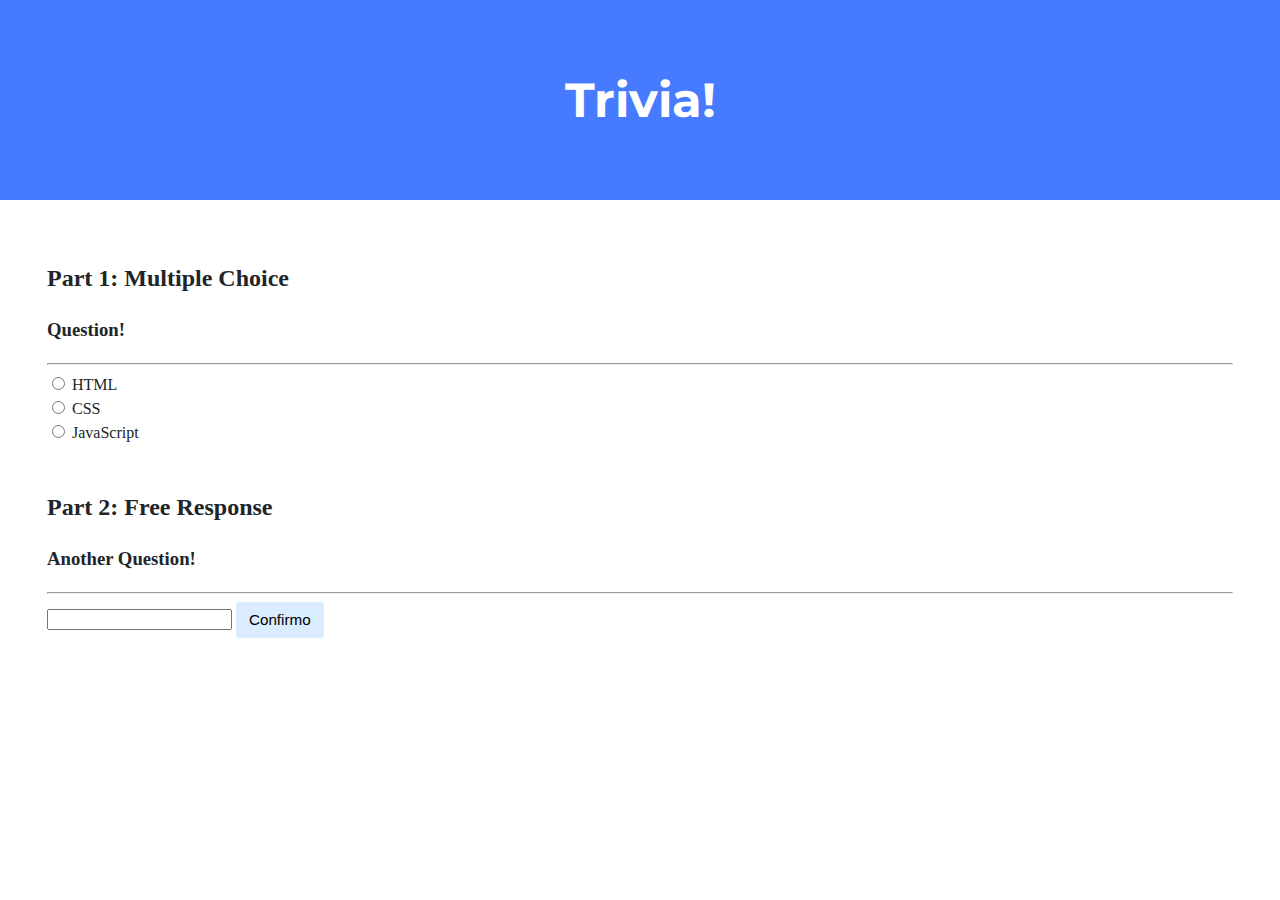
<file: trivia/index.html>
<!DOCTYPE html>
<html lang="en">

  <head>
    <link href="https://fonts.googleapis.com/css2?family=Montserrat:wght@500&display=swap" rel="stylesheet">
    <link href="styles.css" rel="stylesheet">
    <title>Trivia!</title>
  </head>

  <body>
    <div class="header">
      <h1>Trivia!</h1>
    </div>
    <div class="container">
      <div class="section">
        <h2>Part 1: Multiple Choice </h2>
        <h3 id="q-1">Question!</h3>
        <hr>
        <input type="radio" id="html" name="fav_language" value="HTML">
        <label for="html">HTML</label><br>
        <input type="radio" id="css" name="fav_language" value="CSS">
        <label for="css">CSS</label><br>
        <input type="radio" id="js" name="fav_language" value="JavaScript">
        <label for="javascript">JavaScript</label>
      </div>

      <div class="section">
        <h2>Part 2: Free Response</h2>
        <h3 id="q-2">Another Question!</h3>
        <hr>
        <input type="textarea" id="text">
        <button onclick="onClick()">Confirmo</button>
      </div>
    </div>
  </body>
  <script>
    const showMsg = (answer) => {
      const msg = document.createElement("div");
      if (answer) {
        msg.color = "green";
        msg.innerHTML = "Correct!";
      } else {
        msg.color = "red";
        msg.innerHTML = "Incorrect";
      }
      document.querySelector("#q-1").append(msg);
    };

    document.getElementById("html").addEventListener("click", (e) => {
      e.target.style.accentColor = "red";
      showMsg(false);
    });
    document.getElementById("css").addEventListener("click", (e) => {
      e.target.style.accentColor = "red";
      showMsg(false);
    });
    document.getElementById("js").addEventListener("click", (e) => {
      e.target.style.accentColor = "green";
      showMsg(true);
    });

    const onClick = () => {
      const msg = document.createElement("div");
      const text = document.getElementById("text");
      const answer = text.value;
      if (answer === "Suka") {
        text.style.background = "green";
        msg.innerHTML = "Correct!";
      } else {
        text.style.background = "red";
        msg.innerHTML = "Incorrect";
      }
      text.after(msg);
    }
  </script>

</html>
</file>
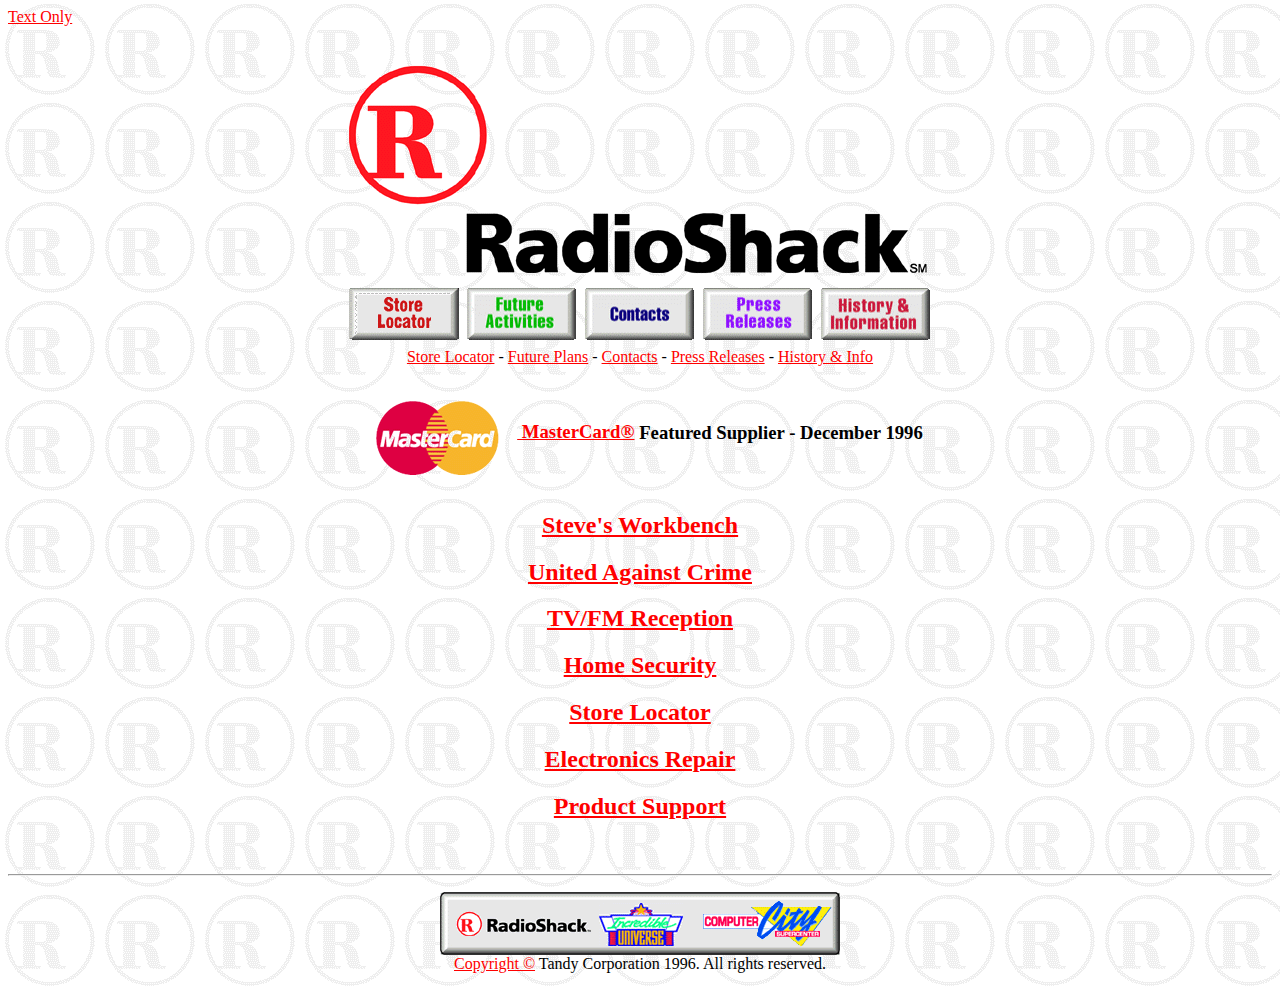
<file: redo/radio1996/index.html>
<html></html>
<title>RadioShack</title>
</head>
<body background="big_rgrey1.gif" bgcolor="#FFFFFF" text="#000000" link="#FF0000" alink="#8080FF" vlink="#008080">
<p><a href="http://www.radioshack.com/text/rsmain.html">Text Only</a></p>
<p align="center">
<a href="http://www.radioshack.com/rsfetur2.map">
<img src="rsfetur2.gif" alt="RadioShack" align="bottom" usemap="#rsmap" ismap border="0"></a> <br>
<map name="rsmap">
<area shape="rect" coords="8,246,122,297" href="http://www.radioshack.com/rsstorelocator/rszip?1">
<area shape="rect" coords="123,246,240,297" href="http://www.radioshack.com/rsfuture.html">
<area shape="rect" coords="241,246,358,297" href="http://www.tandy.com/contacts/">
<area shape="rect" coords="359,246,475,297" href="http://www.tandy.com/press.html">
<area shape="rect" coords="476,246,599,297" href="http://www.radioshack.com/history/">
</map>
<a href="http://www.radioshack.com/rsstorelocator/rszip?1">Store Locator</a> - <a href="http://www.radioshack.com/rsfuture.html">Future Plans</a> - <a href="http://www.tandy.com/contacts/contacts.html">Contacts</a> - <a href="http://www.tandy.com/press.html#RadioShack">Press Releases</a> - <a href="http://www.radioshack.com/history/information.html">History &amp; Info</a> </p>
<p></p>
<h3 align="center"><a href="http://www.mastercard.com/cp/cppc5.html"><img src="mclogo.gif" alt="MasterCard Logo" border="0" align="MIDDLE"> MasterCard&reg;</a> Featured Supplier - December 1996</h3>
<h2 align="center"><a href="http://www.radioshack.com/sw/sw/swbfront.htm">Steve's Workbench</a></h2>
<p></p>
<h2 align="center"><a href="http://www.unitedagainst.com/">United Against Crime</a></h2>
<h2 align="center"><a href="http://www.radioshack.com/howto/reception/">TV/FM Reception</a></h2>
<p></p>
<h2 align="center"><a href="http://www.radioshack.com/howto/security/">Home Security</a></h2>
<p></p>
<h2 align="center"><a href="http://www.radioshack.com/rsstorelocator/rszip?1">Store Locator</a></h2>
<p></p>
<h2 align="center"><a href="http://www.radioshack.com/history/repairshop.html">Electronics Repair</a></h2>
<p></p>
<h2 align="center"><a href="http://www.radioshack.com/support.html">Product Support</a></h2>
<p>&nbsp;</p>
<hr align="left">
<p align="center"><a href="http://www.tandy.com/index.html"><img src="longall.gif" alt="Site Selection Page" align="bottom" border="0"></a> <br>
<a href="http://www.tandy.com/trademark.html">Copyright &#169;</a> Tandy Corporation 1996. All rights reserved. </p>
</body>
</html>
</file>
<file: trivia/styles.css>
body {
    background-color: #fff;
    color: #212529;
    font-size: 1rem;
    font-weight: 400;
    line-height: 1.5;
    margin: 0;
    text-align: left;
}

.container {
    margin-left: auto;
    margin-right: auto;
    padding-left: 15px;
    padding-right: 15px;
}

.header {
    background-color: #477bff;
    color: #fff;
    margin-bottom: 2rem;
    padding: 2rem 1rem;
    text-align: center;
}

.section {
    padding: 0.5rem 2rem 1rem 2rem;
}

.section:hover {
    background-color: #f5f5f5;
    transition: color 2s ease-in-out, background-color 0.15s ease-in-out;
}

h1 {
    font-family: 'Montserrat', sans-serif;
    font-size: 48px;
}

button, input[type="submit"] {
    background-color: #d9edff;
    border: 1px solid transparent;
    border-radius: 0.25rem;
    font-size: 0.95rem;
    font-weight: 400;
    line-height: 1.5;
    padding: 0.375rem 0.75rem;
    text-align: center;
    transition: color 0.15s ease-in-out, background-color 0.15s ease-in-out, border-color 0.15s ease-in-out, box-shadow 0.15s ease-in-out;
    vertical-align: middle;
}


input[type="text"] {
    line-height: 1.8;
    width: 25%;
}

input[type="text"]:hover {
    background-color: #f5f5f5;
    transition: color 2s ease-in-out, background-color 0.15s ease-in-out;
}
</file>
